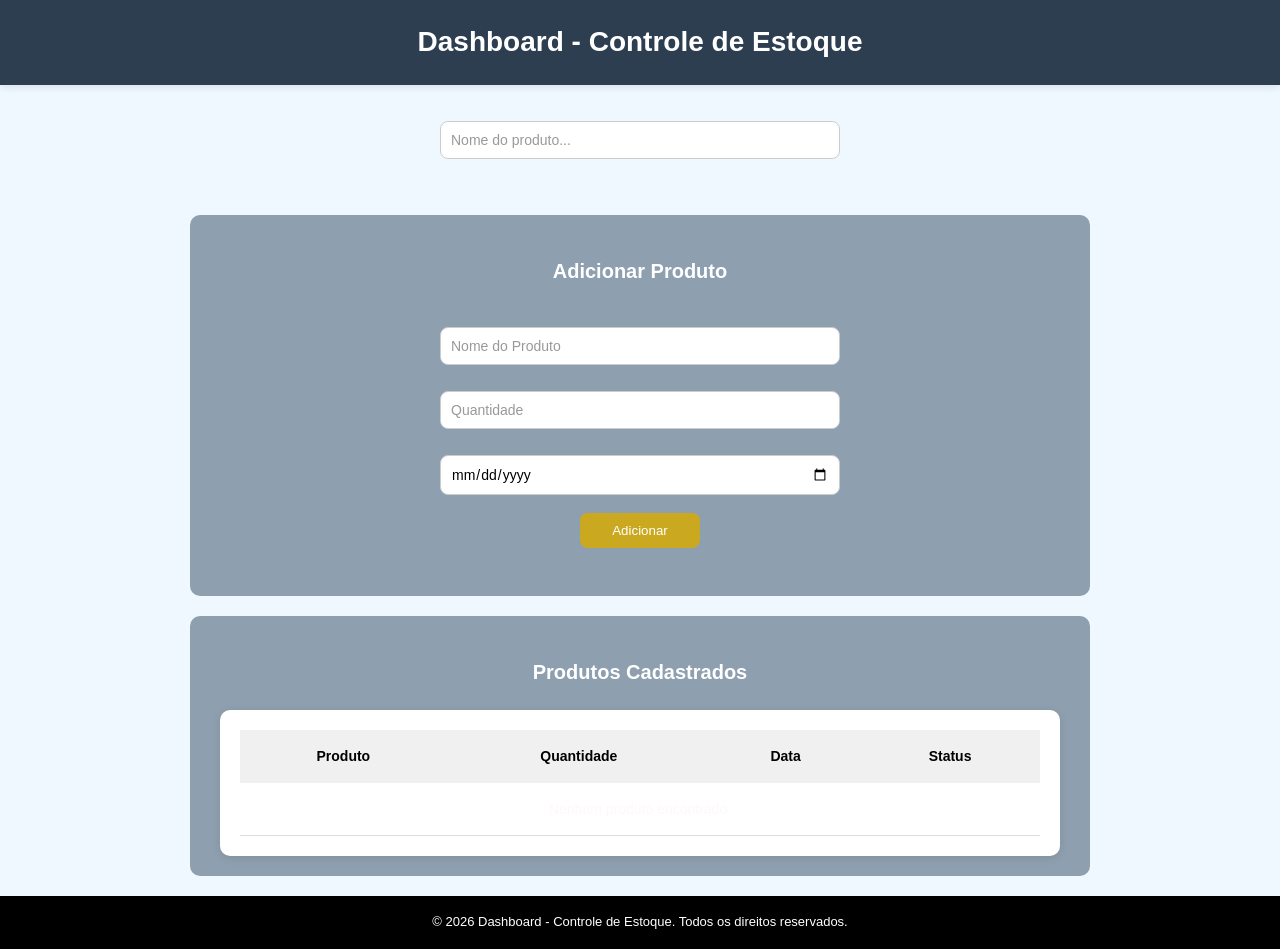
<file: index.html>
<!DOCTYPE html>
<html lang="en">

<head>
    <meta charset="UTF-8">
    <meta name="viewport" content="width=device-width, initial-scale=1.0">
    <title>Dashboard - Controle de Estoque</title>
    <link rel="stylesheet" href="css/style.css">
    <link rel="stylesheet" href="css/responsive.css">
    <link rel="stylesheet" href="css/reset.css">
    <link rel="stylesheet" href="css/header.css">
    <link rel="stylesheet" href="css/footer.css">
    <link rel="stylesheet" href="https://cdnjs.cloudflare.com/ajax/libs/font-awesome/6.5.0/css/all.min.css">
</head>

<body>

    <header>
        <h1>Dashboard - Controle de Estoque</h1>
    </header>

    <nav class="buscar-produto">
        <div class="form-search">
            <input class="form-input" name="search" type="text" placeholder="Nome do produto..."
                id="searchInput">
        </div>
    </nav>

    <section>
        <div class="container-adicionar">
            <h2 class="form-title">Adicionar Produto</h2>
            <br>
            <form class="adicionar-produto" id="addProductForm">
                <input class="form-input" name="productName" type="text" placeholder="Nome do Produto"
                    id="productNameInput" required>
                <input class="form-input" name="productQuantity" type="number" placeholder="Quantidade"
                    id="productQuantityInput" required min="1">
                <input class="form-input" name="productDate" type="date" placeholder="Data de Validade"
                    id="productDateInput" required>
                <button type="button" class="form-button" id="addProductButton">Adicionar</button>
            </form>

            <p id="errorMessage" style="color: red;"></p>
        </div>

        <div class="container-produtos">
            <h2 class="form-title">Produtos Cadastrados</h2>
            <div class="card">
                <table class="resumo-pesquisa">
                    <thead class="tabela-produto">
                        <tr>
                            <th class="produtos-cadastrados">Produto</th>
                            <th class="quantidade-cadastrado">Quantidade</th>
                            <th class="validade-cadastrado">Data</th>
                            <th class="produto-status">Status</th>
                        </tr>
                    </thead>
                    <tbody id="tbody">
                    </tbody>
                </table>
            </div>
        </div>
    </section>

    <footer class="footer">
        <p>&copy; 2026 Dashboard - Controle de Estoque. Todos os direitos reservados.</p>
    </footer>

    <script src="js/script.js"></script>
</body>

</html>
</file>
<file: css/style.css>
/* ========================================
   VARIÁVEIS CSS - DESIGN TOKENS
   ======================================== */
:root {
    /* Cores Primárias */
    --color-primary: #2c3e50;
    --color-secondary: #8e9faf;
    --color-accent: #caa920;
    --color-danger: #d41616;
    --color-delete: #e74c3c;

    /* Cores de Status */
    --color-expired: #ffcccc;
    --color-warning: #fff3cd;
    --color-ok: #d4edda;

    /* Cores Neutras */
    --color-bg-light: #f4f4f4;
    --color-bg-white: #ffffff;
    --color-bg-dark: #ffffff;
    --color-text-dark: #fff8f8;
    --color-text-light: #ffffff;
    --color-border: #cccccc;
    --color-border-light: #ddd;
    --color-header-bg: #f0f0f0;

    /* Tipografia */
    --font-family: 'Ubuntu', sans-serif;
    --font-size-base: 14px;
    --font-size-title: 20px;
    --font-size-header: 28px;

    /* Espaçamento */
    --spacing-xs: 5px;
    --spacing-sm: 8px;
    --spacing-md: 10px;
    --spacing-lg: 12px;
    --spacing-xl: 15px;
    --spacing-2xl: 16px;
    --spacing-3xl: 20px;
    --spacing-4xl: 30px;

    /* Border Radius */
    --radius-sm: 5px;
    --radius-md: 8px;
    --radius-lg: 10px;

    /* Sombras */
    --shadow-sm: 0 2px 8px rgba(0, 0, 0, 0.1);

    /* Transições */
    --transition-fast: 0.2s;
    --transition-normal: 0.3s;
}





/* ========================================
   FORMULÁRIOS E INPUTS
   ======================================== */
.form-input,
input[type="text"],
input[type="number"],
input[type="date"] {
    width: 100%;
    max-width: 400px;
    padding: var(--spacing-md);
    border: 1px solid var(--color-border);
    border-radius: var(--radius-md);
    margin: var(--spacing-sm) 0;
    font-family: var(--font-family);
    font-size: var(--font-size-base);
    transition: all var(--transition-normal);
}

.form-input:focus,
input[type="text"]:focus,
input[type="number"]:focus,
input[type="date"]:focus {
    outline: none;
    border-color: var(--color-primary);
    box-shadow: 0 0 0 3px rgba(44, 62, 80, 0.1);
}

.form-input::placeholder {
    color: #999;
}

/* Título dos Formulários */
.form-title {
    text-align: center;
    color: var(--color-text-light);
    font-size: var(--font-size-title);
    font-weight: 600;
    margin: var(--spacing-3xl) 0 var(--spacing-md);
}

/* ========================================
   CONTAINERS
   ======================================== */
.container-adicionar,
.container-produtos {
    background-color: var(--color-secondary);
    padding: var(--spacing-3xl);
    border-radius: var(--radius-lg);
    margin: var(--spacing-3xl);
    display: flex;
    flex-direction: column;
    align-items: center;
}

.container-produtos {
    gap: var(--spacing-lg);
    padding: var(--spacing-4xl);
}

/* Formulário de Adicionar Produto */
#addProductForm {
    display: flex;
    flex-direction: column;
    align-items: center;
    width: 100%;
    gap: var(--spacing-md);
}

/* ========================================
   BOTÕES
   ======================================== */
button {
    background: none;
    border: none;
    cursor: pointer;
    font-family: var(--font-family);
    transition: all var(--transition-normal);
}

.form-button,
#addProductButton,
#searchButton {
    padding: var(--spacing-md) var(--spacing-2xl);
    border-radius: var(--radius-md);
    cursor: pointer;
    font-weight: 500;
    transition: all var(--transition-normal);
}

.form-button,
#addProductButton {
    background-color: var(--color-accent);
    color: var(--color-text-light);
    border: none;
}

.form-button:hover,
#addProductButton:hover,
#searchButton:hover {
    background-color: var(--color-danger);
    color: var(--color-text-light);
    transform: translateY(-2px);
    box-shadow: 0 4px 12px rgba(212, 22, 22, 0.3);
}

.form-button:active,
#addProductButton:active,
#searchButton:active {
    transform: translateY(0);
}

#searchButton {
    background-color: #423e06;
    color: #ffee00;
}

/* Ícone de Lixeira */
button i {
    color: var(--color-delete);
    font-size: 18px;
    transition: all var(--transition-fast);
}

button i:hover {
    color: #c0392b;
    transform: scale(1.2);
}

/* ========================================
   CARD
   ======================================== */
.card {
    background-color: var(--color-bg-white);
    padding: var(--spacing-2xl);
    border-radius: var(--radius-lg);
    width: 100%;
    max-width: 800px;
    box-shadow: var(--shadow-sm);
}

/* ========================================
   TABELA
   ======================================== */
.resumo-pesquisa {
    width: 100%;
    border-collapse: collapse;
}

.resumo-pesquisa th,
.resumo-pesquisa td {
    padding: var(--spacing-md);
    text-align: center;
}

.resumo-pesquisa thead {
    background-color: var(--color-header-bg);
}

.resumo-pesquisa thead th {
    font-weight: 600;
    color: #000;
}

.resumo-pesquisa tbody tr {
    border-bottom: 1px solid var(--color-border-light);
    transition: background-color var(--transition-fast);
}

.resumo-pesquisa tbody tr:hover {
    background-color: #f9f9f9;
}

/* Status de Validade */
.Vencido {
    background-color: var(--color-expired);
    font-weight: 500;
}

.Proximo {
    background-color: var(--color-warning);
    font-weight: 500;
}

.Ok {
    background-color: var(--color-ok);
    font-weight: 500;
}
</file>
<file: css/responsive.css>
/* ========================================
   RESPONSIVIDADE - MOBILE FIRST
   ======================================== */

/* ========================================
   MOBILE (até 480px)
   ======================================== */
@media (max-width: 480px) {
    /* Header */
    header {
        padding: 15px 10px;
    }

    header h1 {
        font-size: 20px;
        margin: 0;
    }

    /* Navegação e Busca */
    .buscar-produto {
        padding: 10px 0;
    }

    .form-search {
        margin: 10px 5px;
    }

    .form-input {
        max-width: 100%;
        padding: 8px;
        font-size: 16px;
        margin: 5px 0;
    }

    /* Containers */
    .container-adicionar,
    .container-produtos {
        margin: 10px 5px;
        padding: 15px;
        border-radius: 8px;
    }

    .container-produtos {
        padding: 15px;
    }

    /* Título do Formulário */
    .form-title {
        font-size: 18px;
        margin: 10px 0;
    }

    /* Formulário de Adicionar Produto */
    .adicionar-produto {
        display: flex;
        flex-direction: column;
        width: 100%;
        gap: 8px;
    }

    .adicionar-produto .form-input {
        width: 100%;
    }

    /* Botão */
    .form-button,
    #addProductButton,
    #searchButton {
        width: 100%;
        padding: 10px;
        font-size: 14px;
    }

    /* Card da Tabela */
    .card {
        max-width: 100%;
        padding: 10px;
        border-radius: 8px;
    }

    /* Tabela */
    .resumo-pesquisa {
        font-size: 12px;
    }

    .resumo-pesquisa th,
    .resumo-pesquisa td {
        padding: 8px 4px;
    }

    .resumo-pesquisa th {
        font-size: 11px;
    }

    /* Responsividade da tabela em mobile */
    .resumo-pesquisa tbody tr {
        display: block;
        margin-bottom: 15px;
        border: 1px solid #ddd;
        border-radius: 5px;
        background-color: #f9f9f9;
    }

    .resumo-pesquisa tbody tr:hover {
        background-color: #ffffff;
    }

    .resumo-pesquisa tbody td {
        display: block;
        text-align: left;
        padding: 10px;
        border: none;
    }

    .resumo-pesquisa tbody td::before {
        content: attr(data-label);
        font-weight: bold;
        margin-right: 10px;
        color: #2c3e50;
    }

    .resumo-pesquisa thead {
        display: none;
    }

    /* Ícones de ação */
    button i {
        font-size: 16px;
    }

    /* Footer */
    footer {
        padding: 10px 5px;
        font-size: 12px;
    }

    /* Mensagem de erro */
    #errorMessage {
        font-size: 12px;
        width: 100%;
        text-align: center;
    }
}

/* ========================================
   TABLET (481px até 768px)
   ======================================== */
@media (min-width: 481px) and (max-width: 768px) {
    /* Header */
    header {
        padding: 18px 15px;
    }

    header h1 {
        font-size: 24px;
    }

    /* Navegação e Busca */
    .buscar-produto {
        padding: 12px 0;
    }

    .form-search {
        margin: 12px;
    }

    .form-input {
        max-width: 100%;
        padding: 10px;
        margin: 6px 0;
    }

    /* Containers */
    .container-adicionar,
    .container-produtos {
        margin: 15px 10px;
        padding: 20px;
        border-radius: 10px;
    }

    /* Formulário de Adicionar Produto */
    .adicionar-produto {
        display: grid;
        grid-template-columns: 1fr 1fr;
        gap: 10px;
        width: 100%;
        max-width: 600px;
    }

    .adicionar-produto .form-button {
        grid-column: 1 / -1;
        width: 100%;
    }

    /* Card da Tabela */
    .card {
        max-width: 100%;
        padding: 15px;
    }

    /* Tabela */
    .resumo-pesquisa {
        font-size: 13px;
    }

    .resumo-pesquisa th,
    .resumo-pesquisa td {
        padding: 10px;
    }

    .resumo-pesquisa thead {
        display: table-header-group;
    }

    .resumo-pesquisa tbody tr {
        display: table-row;
    }

    .resumo-pesquisa tbody td {
        display: table-cell;
        border: none;
        text-align: center;
    }

    .resumo-pesquisa tbody td::before {
        content: none;
    }

    /* Footer */
    footer {
        padding: 10px;
        font-size: 13px;
    }
}

/* ========================================
   DESKTOP (acima de 769px)
   ======================================== */
@media (min-width: 769px) {
    /* Header */
    header {
        padding: 25px;
    }

    header h1 {
        font-size: 28px;
    }

    /* Navegação e Busca */
    .form-search {
        margin: 20px;
    }

    .form-input {
        max-width: 400px;
        padding: 12px;
    }

    /* Containers */
    .container-adicionar,
    .container-produtos {
        margin: 20px auto;
        padding: 20px 30px;
        max-width: 900px;
    }

    /* Formulário de Adicionar Produto */
    .adicionar-produto {
        display: grid;
        grid-template-columns: repeat(3, 1fr) auto;
        gap: 15px;
        width: 100%;
        align-items: center;
    }

    .adicionar-produto .form-input {
        width: 100%;
    }

    .adicionar-produto .form-button {
        align-self: center;
        width: auto;
        min-width: 120px;
    }

    /* Card da Tabela */
    .card {
        max-width: 100%;
        padding: 20px;
    }

    /* Tabela */
    .resumo-pesquisa {
        font-size: 14px;
    }

    .resumo-pesquisa th,
    .resumo-pesquisa td {
        padding: 15px;
    }

    /* Footer */
    footer {
        padding: 15px;
        font-size: 14px;
    }
}

/* ========================================
   ANIMAÇÕES E TRANSIÇÕES
   ======================================== */
@media (prefers-reduced-motion: no-preference) {
    .form-input,
    .form-button,
    button {
        transition: all 0.3s ease;
    }

    button i {
        transition: color 0.2s ease, transform 0.2s ease;
    }
}

/* ========================================
   IMPRESSÃO (PRINT)
   ======================================== */
@media print {
    header,
    .buscar-produto,
    .container-adicionar,
    .form-button,
    #addProductButton,
    footer {
        display: none;
    }

    body {
        background-color: white;
    }

    .card {
        box-shadow: none;
        border: 1px solid #ddd;
    }

    .container-produtos {
        margin: 0;
        padding: 0;
        background-color: transparent;
    }
}
/* ========================================
   ACESSIBILIDADE
   ======================================== */
@media (prefers-reduced-motion: reduce) {
    * {
        animation-duration: 0.01ms !important;
        animation-iteration-count: 1 !important;
        transition-duration: 0.01ms !important;
    }
}

/* ========================================
   MODO ESCURO
   ======================================== */
@media (prefers-color-scheme: dark) {
    :root {
        --color-bg-light: #1a1a1a;
        --color-bg-white: #f2f2f2;
        --color-text-dark: black;
        --color-header-bg: #bbbbbb;
        --color-border: #555;
        --color-border-light: #444;
    }

    .form-input,
    input[type="text"],
    input[type="number"],
    input[type="date"] {
        background-color: #ffffff;
        color: #000000;
        border-color: var(--color-border);
    }

    .form-input::placeholder {
        color: #999;
    }

    .resumo-pesquisa tbody tr:hover {
        background-color: #bbbbbb;
    }
}

/* ========================================
   IMPRESSÃO
   ======================================== */
@media print {

    header,
    .buscar-produto,
    .container-adicionar,
    .form-button,
    #addProductButton,
    footer {
        display: none;
    }

    body {
        background-color: var(--color-bg-white);
    }

    .card {
        box-shadow: none;
        border: 1px solid var(--color-border-light);
    }

    .container-produtos {
        margin: 0;
        padding: 0;
        background-color: transparent;
    }
}
</file>
<file: css/header.css>
/* ========================================
   HEADER E NAVEGAÇÃO
   ======================================== */
header {
    background-color: var(--color-primary);
    color: var(--color-text-light);
    padding: var(--spacing-3xl);
    text-align: center;
    box-shadow: var(--shadow-sm);
}

header h1 {
    margin: 0;
    font-size: var(--font-size-header);
    font-weight: 700;
}

/* Barra de Pesquisa */
.buscar-produto {
    padding: var(--spacing-lg) 0;
}

.form-search {
    display: flex;
    justify-content: center;
    align-items: center;
    margin: var(--spacing-2xl);
}
</file>
<file: css/footer.css>
/* ========================================
   FOOTER
   ======================================== */
footer {
    background-color: #000000;
    color: var(--color-text-light);
    text-align: center;
    padding: var(--spacing-2xl);
    margin-top: auto;
}

footer p {
    margin: 0;
    font-size: 13px;
}
</file>
